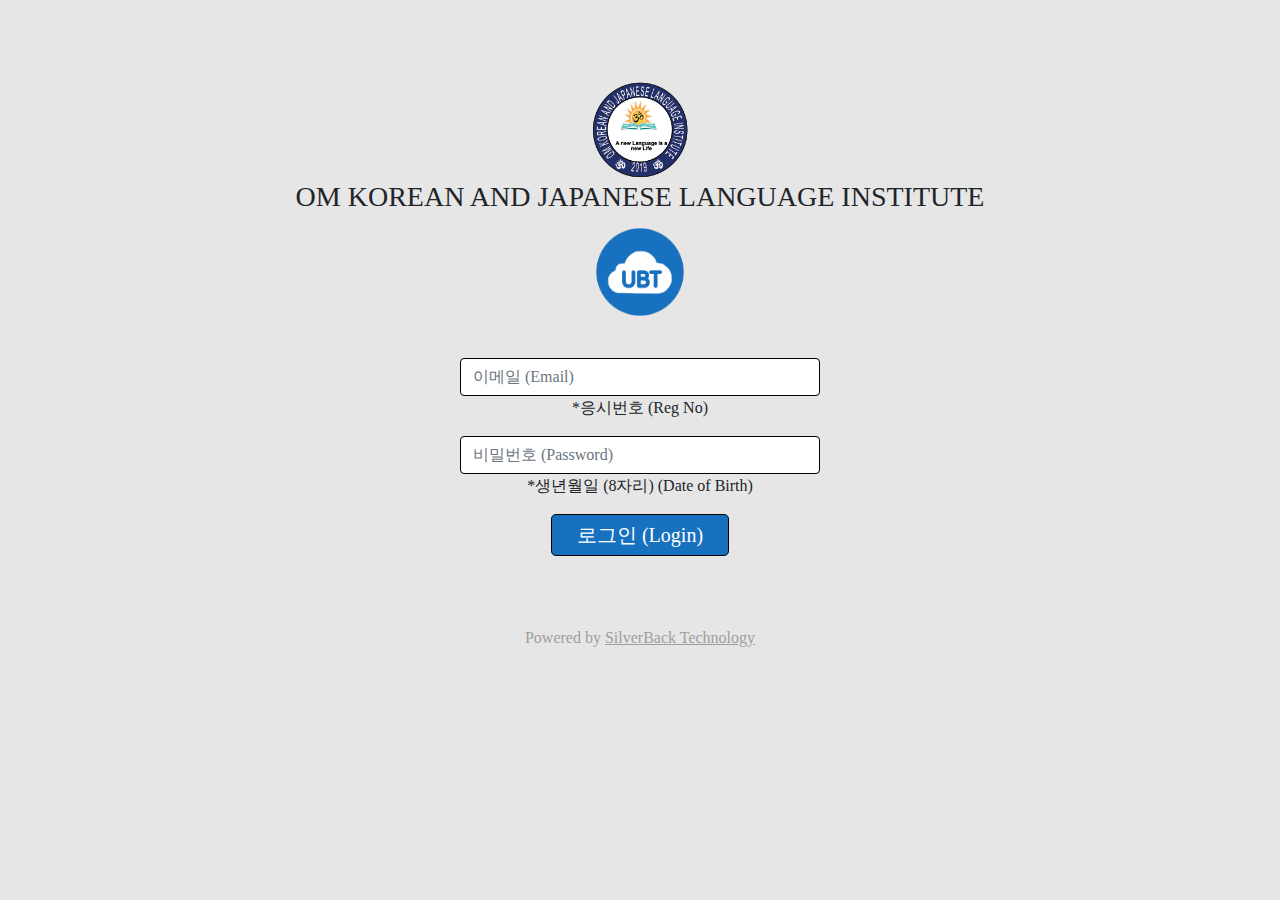
<file: index.html>
<!DOCTYPE html>
<html lang="en">
	<head>
		<meta charset="UTF-8" />
		<meta name="viewport" content="width=device-width, initial-scale=1.0" />
		<title>Document</title>
		<script>
			window.location.href = "login.html";
		</script>
	</head>
	<body></body>
</html>
</file>
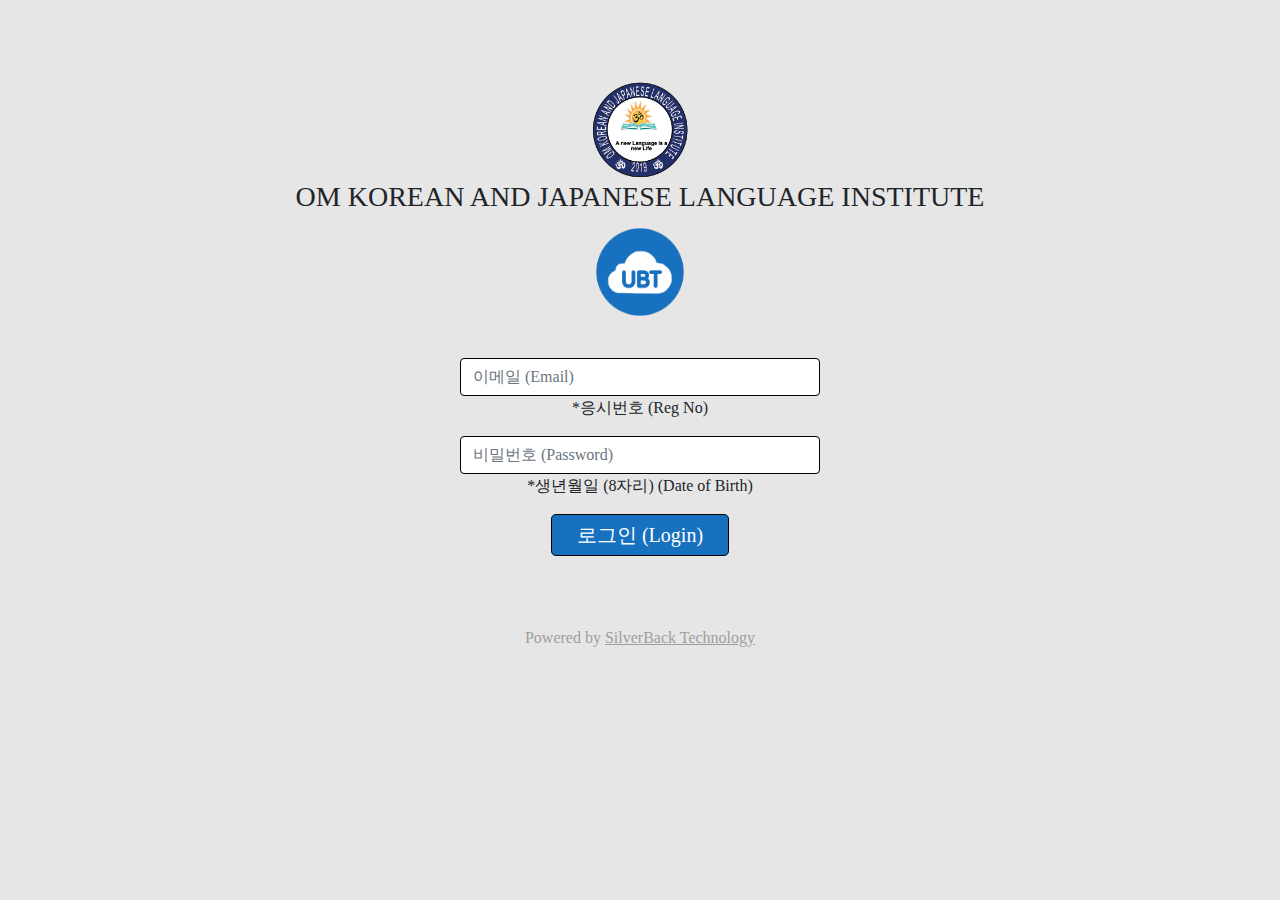
<file: adminresult.html>
<!DOCTYPE html>
<html lang="en">
<head>
    <meta charset="UTF-8">
    <meta name="viewport" content="width=device-width, initial-scale=1.0">
    <title>Student Result</title>
    <link rel="stylesheet" href="css/admin-result.style.css">
</head>
<body>
    <div id="adminResultContainer">
        <h3>OM KOREAN AND JAPANESE LANGUAGE INSTITUTE - TOPIK MOCK TEST RESULT</h3>
        <h4 id="studentName">Student Name:</h4>
        <h4 id="setName">Set Name:</h4>
        <h4 id="setDate">Exam Date:</h4>
        <h4 id="setMarks">Marks:</h4>
    </div>

    <script src="js/jquery-3.4.1.min.js"></script>
    <script src="js/bootstrap.bundle.min.js"></script>
    <script src="js/bootstrap.min.js"></script>
    <script src="js/jquery-ui.min.js"></script>
    <script src="js/jquery-migrate-3.0.0.min.js"></script>
    <script src="js/custom.js"></script>
    <script src="js/admin-result-scripts.js"></script>
</body>
</html>
</file>
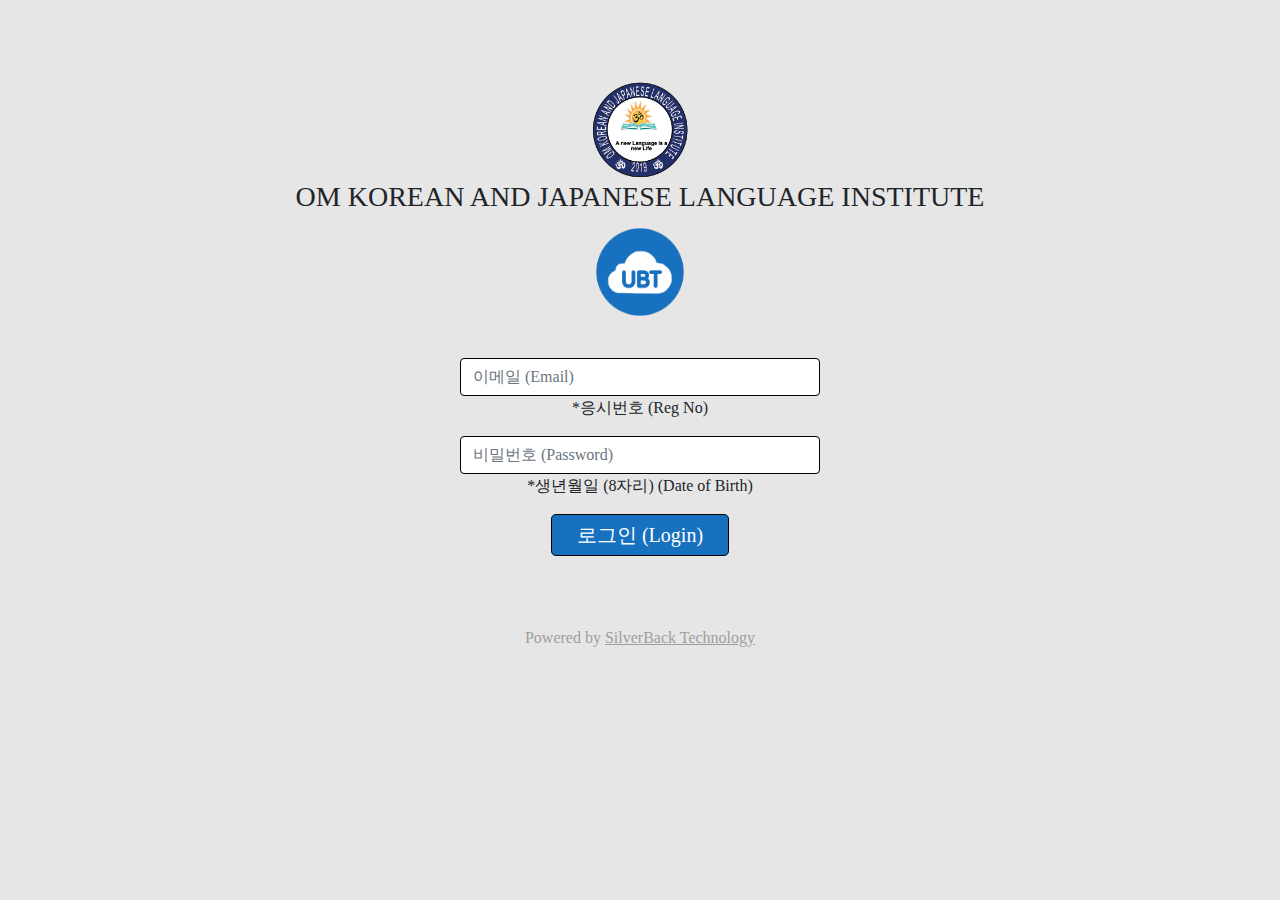
<file: editpanel.html>
<!DOCTYPE html>
<html lang="en">
<head>
    <meta charset="UTF-8">
    <meta name="viewport" content="width=device-width, initial-scale=1.0">
    <title>Edit Set</title>
    
    <link rel="stylesheet" href="css/bootstrap.min.css">
    <link rel="stylesheet" href="css/jquery-ui.css">
    <link rel="stylesheet" href="css/admin-result.style.css">
</head>
<body>

    <!-- modals for different things  -->
    <div id="editGroupDialog" title="Edit this Group Name">
        <input class="form-control" type="text" id="inputEditGroup" />
        <input type="hidden" id="editGroupId" />
        <button
            class="btn btn-primary"
            id="saveEditGroup"
            style="float:right;margin-top:20px"
        >
            Save
        </button>
    </div>

    <div id="editLisGroupDialog" title="Edit this Group Name">
        <input class="form-control" type="text" id="inputLisEditGroup" />
        <input class="form-control" type="file" id="fileLisEditGroup" />
        <input type="hidden" id="editLisGroupId" />
        <button
            class="btn btn-primary"
            id="saveEditLisGroup"
            style="float:right;margin-top:20px"
        >
            Save
        </button>
    </div>

    <div id="editRedQuesDialog" title="Edit question">
        <span>Question:</span>
        <input class="form-control" type="text" id="inputRedQues" /><br>
        <span>Question Instruction:</span>
        <input class="form-control" type="text" id="inputRedIns" /><br>
        <input class="form-control" type="file" id="inputRedFile" /><br>
        <input type="hidden" id="editRedQuesId" />
        <input type="hidden" id="editRedQuesAnsId" />

        <input type="text" id="option1">
        <input type="radio" name="rightAnswerRed" id="rightAnswer-1"><br>
        <input type="text" id="option2">
        <input type="radio" name="rightAnswerRed" id="rightAnswer-2"><br>
        <input type="text" id="option3">
        <input type="radio" name="rightAnswerRed" id="rightAnswer-3"><br>
        <input type="text" id="option4">
        <input type="radio" name="rightAnswerRed" id="rightAnswer-4"><br>

        <button
            class="btn btn-primary"
            id="saveEditRedQues"
            style="float:right;margin-top:20px"
        >
            Save
        </button>
    </div>
    
    <div id="editLisQuesTextDialog" title="Edit question">
        <span>Question:</span>
        <input class="form-control" type="text" id="lisTextQues" /><br>
        
        <span>Audio File:</span>
        <input class="form-control" type="file" id="lisTextAudio" /><br>

        <span>Image File:</span>
        <input class="form-control" type="file" id="lisTextFile" /><br>
        <input type="hidden" id="lisTextId" />
        <input type="hidden" id="lisTextAnsId" />

        <input type="text" id="lisTextOption1">
        <input type="radio" name="rightAnswerLisText" id="lisTextrightAnswer-1"><br>

        <input type="text" id="lisTextOption2">
        <input type="radio" name="rightAnswerLisText" id="lisTextrightAnswer-2"><br>

        <input type="text" id="lisTextOption3">
        <input type="radio" name="rightAnswerLisText" id="lisTextrightAnswer-3"><br>

        <input type="text" id="lisTextOption4">
        <input type="radio" name="rightAnswerLisText" id="lisTextrightAnswer-4"><br>

        <button
            class="btn btn-primary"
            id="saveEditLisText"
            style="float:right;margin-top:20px"
        >
            Save
        </button>
    </div>

    <div id="editLisQuesImgDialog" title="Edit question">
        <span>Question:</span>
        <input class="form-control" type="text" id="lisImgQues" /><br>
        
        <span>Audio File:</span>
        <input class="form-control" type="file" id="lisImgAudio" /><br>

        <span>Image File:</span>
        <input class="form-control" type="file" id="lisImgFile" /><br>
        <input type="hidden" id="lisImgId" />
        <input type="hidden" id="lisImgAnsId" />

        <input type="file" id="lisImgOption1">
        <input type="radio" name="rightAnswerLisImg" id="lisImgrightAnswer-1"><br>

        <input type="file" id="lisImgOption2">
        <input type="radio" name="rightAnswerLisImg" id="lisImgrightAnswer-2"><br>

        <input type="file" id="lisImgOption3">
        <input type="radio" name="rightAnswerLisImg" id="lisImgrightAnswer-3"><br>

        <input type="file" id="lisImgOption4">
        <input type="radio" name="rightAnswerLisImg" id="lisImgrightAnswer-4"><br>

        <button
            class="btn btn-primary"
            id="saveEditLisImg"
            style="float:right;margin-top:20px"
        >
            Save
        </button>
    </div>


    
    <div id="adminEditContainer">
        <h3>OM KOREAN AND JAPANESE LANGUAGE INSTITUTE - TOPIK MOCK TEST RESULT</h3>
    </div>

    <script src="js/jquery-3.4.1.min.js"></script>
    <script src="js/bootstrap.bundle.min.js"></script>
    <script src="js/bootstrap.min.js"></script>
    <script src="js/jquery-ui.min.js"></script>
    <script src="js/jquery-migrate-3.0.0.min.js"></script>
    <script src="js/custom.js"></script>
    <script src="js/edit-question-scripts.js"></script>
</body>
</html>
</file>
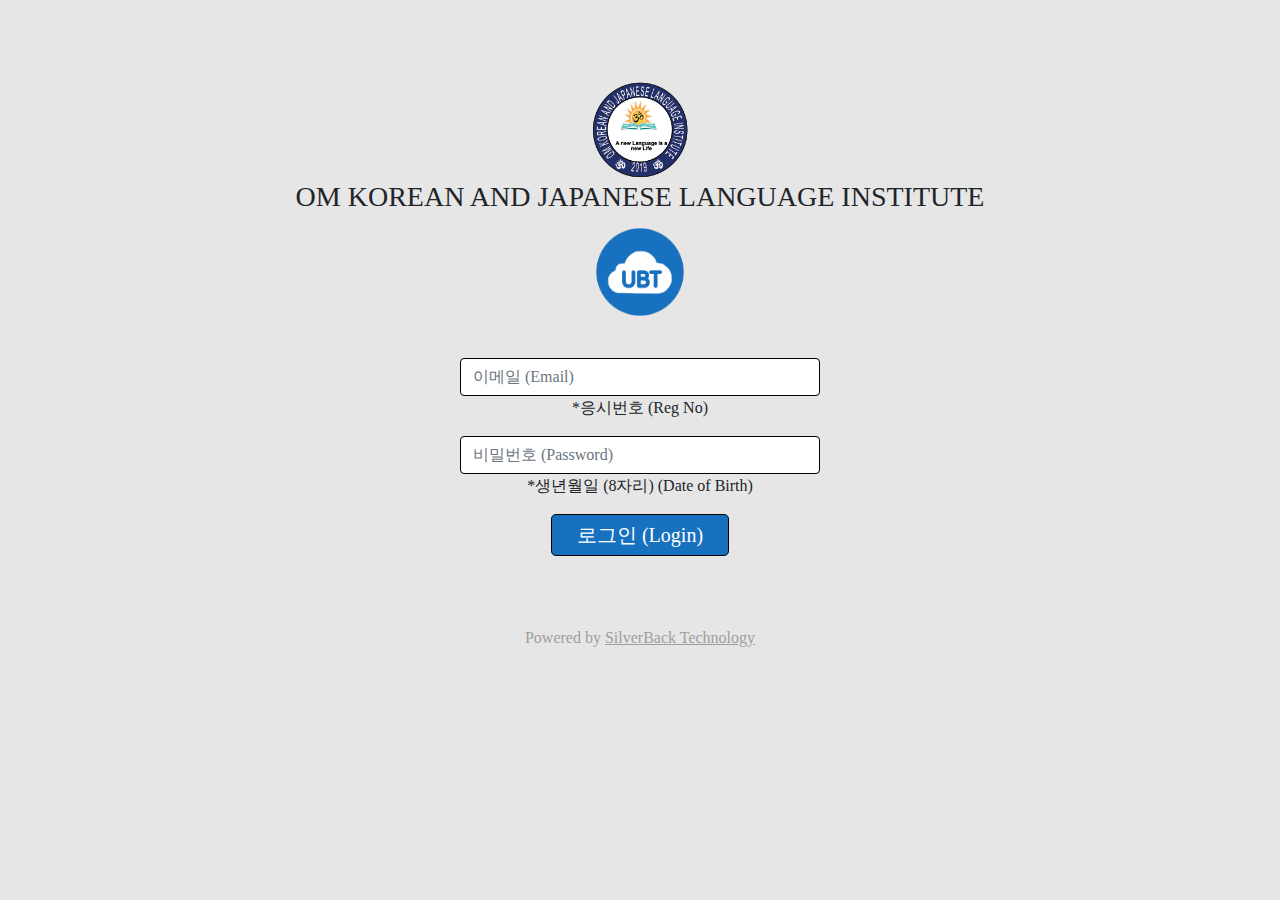
<file: login.html>
<!DOCTYPE html>
<html lang="en">
	<head>
		<meta charset="UTF-8" />
		<meta name="viewport" content="width=device-width, initial-scale=1.0" />
		<title>OM KOREAN AND JAPANESE LANGUAGE INSTITUTE</title>
		<link rel="stylesheet" href="css/bootstrap.min.css" />
		<link rel="stylesheet" href="css/style.css" />
	</head>
	<body>
		<div class="container" id="mainContainer">
			<div class="header">
				<img
					src="images/sun-png-clear-background-sun-png-2400.png"
					alt=""
					class="omLogo"
					style="margin-top:10px"
				/>
				<h3>OM KOREAN AND JAPANESE LANGUAGE INSTITUTE</h3>
				<!-- <h3>UBT TEST</h3> -->
				<img src="images/ubt.png" class="ubtLogo" alt="">
			</div>
			<!-- header ends here-->
			<div class="form-div">
				<p id="login-error-message"></p>
				<form id="dataForm" action="" name="loginForm">
					<div class="form-group">
						<input
							type="email"
							class="form-control"
							name="email"
							id="userEmail"
							placeholder="이메일 (Email)"
							required
						/>
						<span>*응시번호 (Reg No)</span>
					</div>
					<div class="form-group">
						<input
							type="password"
							name="password"
							class="form-control"
							placeholder="비밀번호 (Password)"
							required
						/>
						<span>*생년월일 (8자리) (Date of Birth)</span>
					</div>
					<div>
						<input
							type="submit"
							class="btn btn-primary btn-lg submit-btn"
							value="로그인 (Login)"
						/>
					</div>
				</form>
			</div>

			<!-- <img src="images/ubt-format.jpg" class="ubt-format-demo" alt=""> -->
			<!-- form-div ends here-->
			<div class="end-note">
				Powered by <a href="#">SilverBack Technology</a>
			</div>
		</div>
		<!-- .container ends here-->
		<script src="js/jquery-3.4.1.min.js"></script>
		<script src="js/bootstrap.min.js"></script>
		<script src="js/login.js"></script>
	</body>
</html>
</file>
<file: css/admin-result.style.css>
* {
	margin: 0;
	padding: 0;
}

#adminResultContainer {
	padding: 20px;
	margin: 20px;
	border: 1px solid black;
	border-radius: 10px;
}

.group-title {
	font-size: 1.5rem;
	margin: 5px;
	border-top: 1px solid darkgrey;
	padding-top: 10px;
	font-weight: bold;
}

.questions {
	font-weight: normal;
	font-size: 1.5rem;
}

.question-instructions {
	text-align: center;
	border: 1px solid black;
	margin: 10px auto;
	padding: 5px;
	width: 70%;
}

.theImg {
	max-width: 400px;
	margin-left: 5%;
}

.option {
	margin-left: 5%;
	padding: 5px;
	font-size: 1.25rem;
	display: inline-block;
}

.lisGroupImage {
	width: 70%;
	margin-left: 15%;
}

.listeningOptionsPart span {
	font-size: 1.25rem;
}

.lisImg {
	max-width: 400px;
}

audio {
	margin: 10px;
	display: block;
	margin: auto;
}

#adminEditContainer {
	padding: 20px;
	margin: 20px;
	border: 1px solid black;
	border-radius: 10px;
}

button {
	border: 1px solid black;
	padding: 5px 10px;
	float: right;
	z-index: 999 !important;
}

button:hover {
	background: darkgray;
}

#inputEditGroup {
	width: 100%;
	border: 1px solid darkgray;
}
</file>
<file: css/style.css>
* {
	margin: 0;
	padding: 0;
	box-sizing: border-box;
}

:root {
	--main-grey: #e6e6e6;
	--silver-grey: #9f9e9e;
	--logo-blue: #6cc0bc;
}

body {
	background: var(--main-grey);
}

a {
	color: var(--silver-grey);
	text-decoration: underline;
	cursor: pointer;
}

.container {
	width: 100vw;
	min-height: 80vh;
	display: grid;
	justify-content: center;
	align-content: center;
	justify-items: center;
	align-items: center;
	/* grid-template-columns: repeat(3, auto); */
	flex-direction: column;
	text-align: center;
	/* position: relative; */
	font-family: Georgia, 'Times New Roman', Times, serif;
}

.opening-content {
	float: right;
	text-decoration: underline;
}

.header img {
	height: 100px;
	cursor: pointer;
}

.container .form-div {
	padding: 20px;
	width: 400px;
}

.form-div #login-error-message {
	color: red;
}

.form-div input {
	border: 1px solid black;
}

/* .ubt-format-demo {
	height: 200px;
	float: right;
} */

.submit-btn {
	background: #1771bf;
	color: white;
	padding: 5px 25px;
	border: 1px solid black;
}

.submit-btn:hover {
	/* background: var(--logo-blue); */
	opacity: 0.8;
	border: 1px solid white;
}

.end-note {
	margin-top: 50px;
	color: var(--silver-grey);
	text-align: center;
}

/* admin panel begins here  */

.showcss {
	display: block;
}
.showtable {
	display: table;
}
.hidecss {
	display: none;
}

#dialog {
	display: none;
}

.myTarget {
	font-weight: bold;
	font-style: italic;
	color: red;
}

#layoutSidenav {
	width: 20%;
	/* position: relative; */
}

#sideNavSection {
	width: 100%;
	border-bottom: 1px solid white;
	border-top: 1px solid white;
}

#sideNavSection .show-content:hover {
	background: var(--logo-blue);
	color: white;
}

.admin-main {
	width: 100%;
	display: flex;
}
#mainSection {
	padding: 20px;
	width: 100%;
}

.main-content {
	display: none;
	width: 100%;
}

.show {
	display: block;
}

.group-form {
	border: 1px solid var(--main-grey);
	padding: 10px;
	border-radius: 10px;
}

#groupInputDiv form > div {
	border: 1px solid var(--silver-grey);
	padding: 10px;
	border-radius: 10px;
	margin-top: 10px;
	margin-bottom: 10px;
}

#btnAddGroupQuestions {
	margin-top: 10px;
}

#viewAnswers input[type='search'] {
	padding: 5px;
	border-radius: 10px;
}

#viewAnswers .paginate_button {
	background: lightgray;
	border: 1px solid darkgrey;
	padding: 2px 5px;
	margin: 2px;
}

#tabAddReadingQuestions {
	display: none;
}

#tabAddListeningQuestions {
	display: none;
}
</file>
